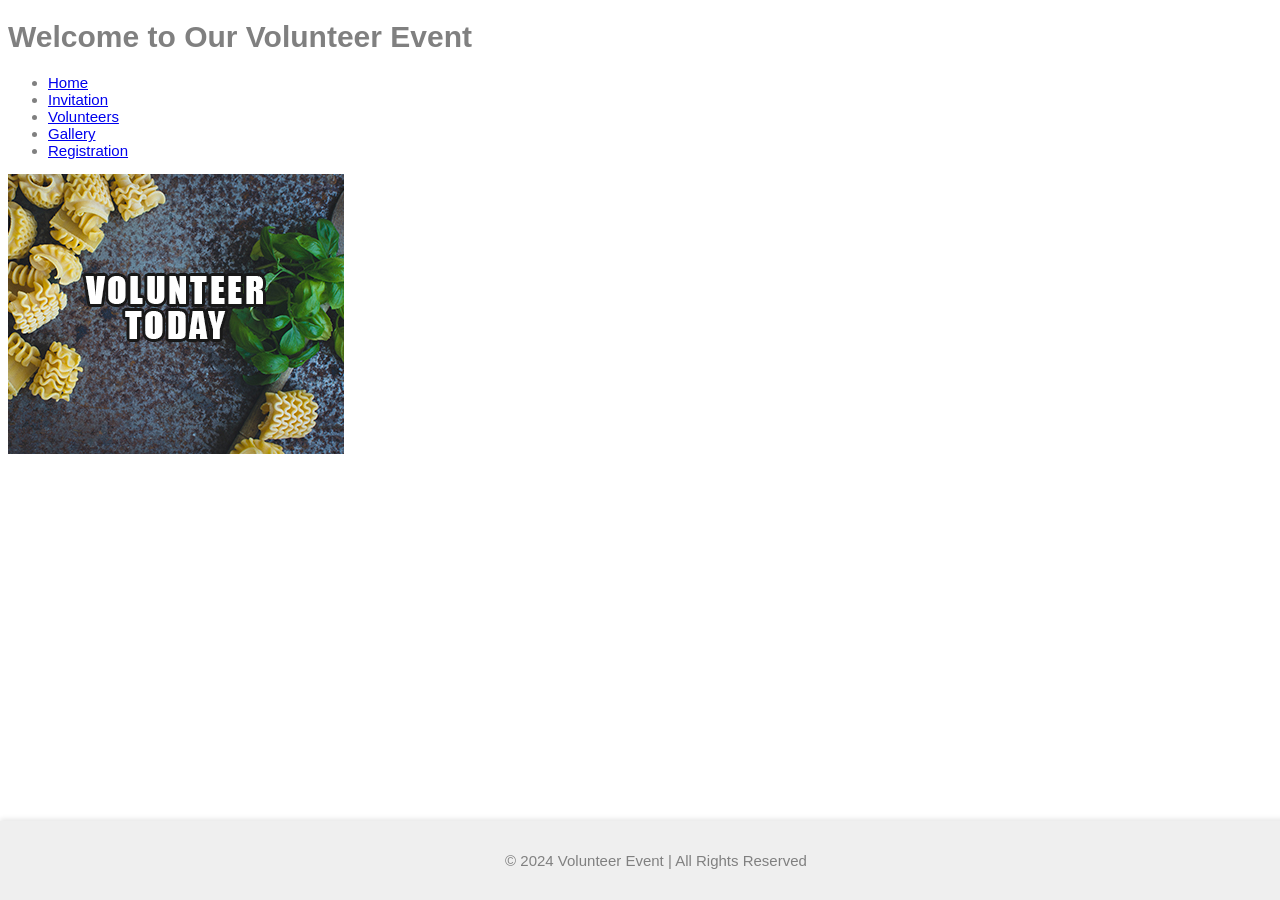
<file: index.html>
<!DOCTYPE html>
<html lang="en">
<head>
    <meta charset="UTF-8">
    <title>Home | Volunteer Event</title>
    <link rel="stylesheet" href="styles.css">
    <script defer src="index.js"></script>
</head>
<body>
    <header>
        <h1>Welcome to Our Volunteer Event</h1>
    </header>
    <nav>
        <ul>
            <li><a href="index.html" class="active">Home</a></li>
            <li><a href="invitation.html">Invitation</a></li>
            <li><a href="volunteer.html">Volunteers</a></li>
            <li><a href="gallery.html">Gallery</a></li>
            <li><a href="registration.html">Registration</a></li>
        </ul>
    </nav>
    <div class="banner">
        <img id="bannerImage" src="images/banner1.jpg" alt="Banner">
    </div>
    
    <footer>
        <p>© 2024 Volunteer Event | All Rights Reserved</p>
    </footer>
</body>
</html>
</file>
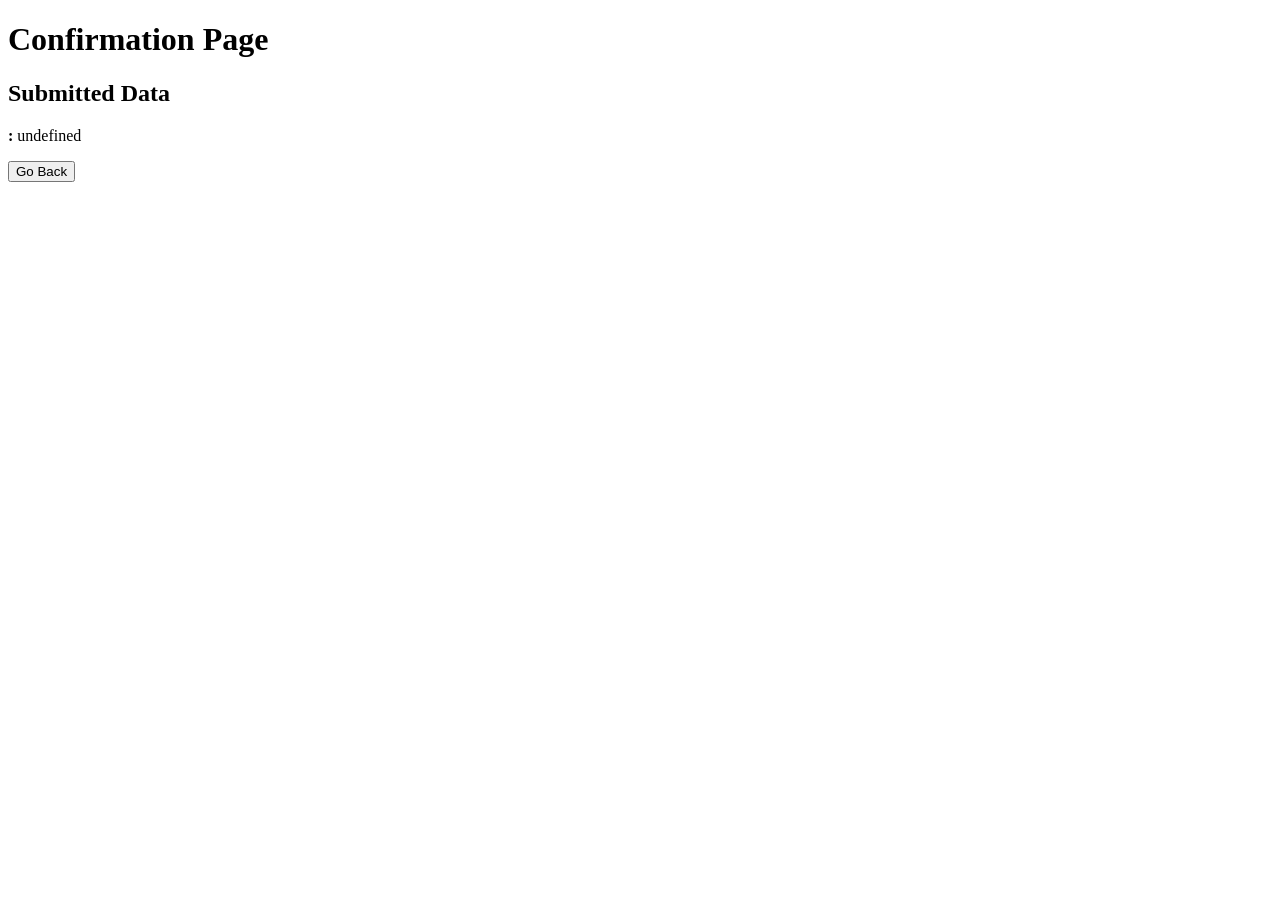
<file: confirm.html>
<!DOCTYPE html>
<html lang="en">
<head>
    <meta charset="UTF-8">
    <meta name="viewport" content="width=device-width, initial-scale=1.0">
    <title>Confirmation</title>
    <script>
        // Function to read cookies and parse key-value pairs
        function getCookies() {
            const cookies = document.cookie.split('; ');
            const cookieData = {};

            cookies.forEach(cookie => {
                const [key, value] = cookie.split('=');
                cookieData[key] = decodeURIComponent(value);
            });

            return cookieData;
        }

        // Display the cookie data on the page
        function displayData() {
            const cookieData = getCookies();
            const output = document.getElementById('output');

            output.innerHTML = '<h2>Submitted Data</h2>';
            for (const key in cookieData) {
                output.innerHTML += `<p><strong>${key}:</strong> ${cookieData[key]}</p>`;
            }
        }

        // Run displayData when the page loads
        window.onload = displayData;
    </script>
</head>
<body>
    <h1>Confirmation Page</h1>
    <div id="output"></div>
    <button onclick="window.location.href='registration.html'">Go Back</button>
</body>
</html>
</file>
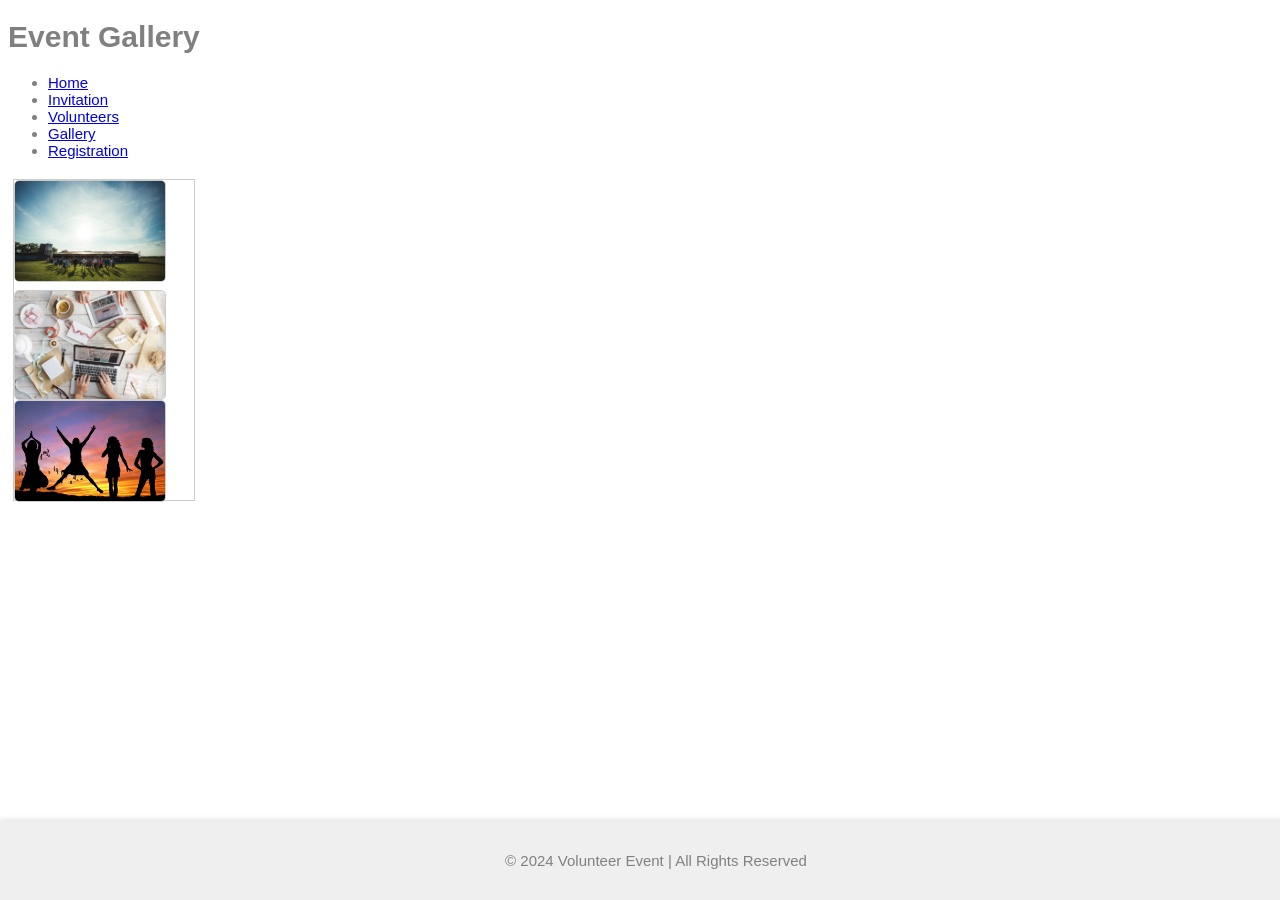
<file: gallery.html>
<!DOCTYPE html>
<html lang="en">
<head>
    <meta charset="UTF-8">
    <title>Gallery | Volunteer Event</title>
    <link rel="stylesheet" href="styles.css">
    <script defer src="gallery.js"></script>
</head>
<body>
    <header>
        <h1>Event Gallery</h1>
    </header>
    <nav>
        <ul>
            <li><a href="index.html">Home</a></li>
            <li><a href="invitation.html">Invitation</a></li>
            <li><a href="volunteer.html">Volunteers</a></li>
            <li><a href="gallery.html" class="active">Gallery</a></li>
            <li><a href="registration.html">Registration</a></li>
        </ul>
    </nav>
    <div class="gallery">
        <div class="gallery-item">
            <img id="event" src="images/event.jpg" alt="Event Image">
        </div>
        <div class="gallery-item">
            <img id="working" src="images/working.jpg" alt="Working Image">
        </div>
        <div class="gallery-item">
            <img id="silhouette" src="images/silhouette.jpg" alt="Silhouette Image">
        </div>
    </div>
    <div id="lightbox" style="display: none; position: fixed; top: 0; left: 0; width: 100%; height: 100%; background-color: rgba(0, 0, 0, 0.8); justify-content: center; align-items: center;">
        <img id="lightboxImage" 
             src="[data-uri]" 
             alt="Expanded view of selected gallery image" 
             style="max-width: 90%; max-height: 90%; border: 2px solid white;">
        <button onclick="closeLightbox()" 
                style="position: absolute; top: 10px; right: 20px; background-color: white; border: none; font-size: 20px; padding: 5px 10px; cursor: pointer;">
            &times;
        </button>
    </div>
    <footer>
        <p>© 2024 Volunteer Event | All Rights Reserved</p>
    </footer>
</body>
</html>
</file>
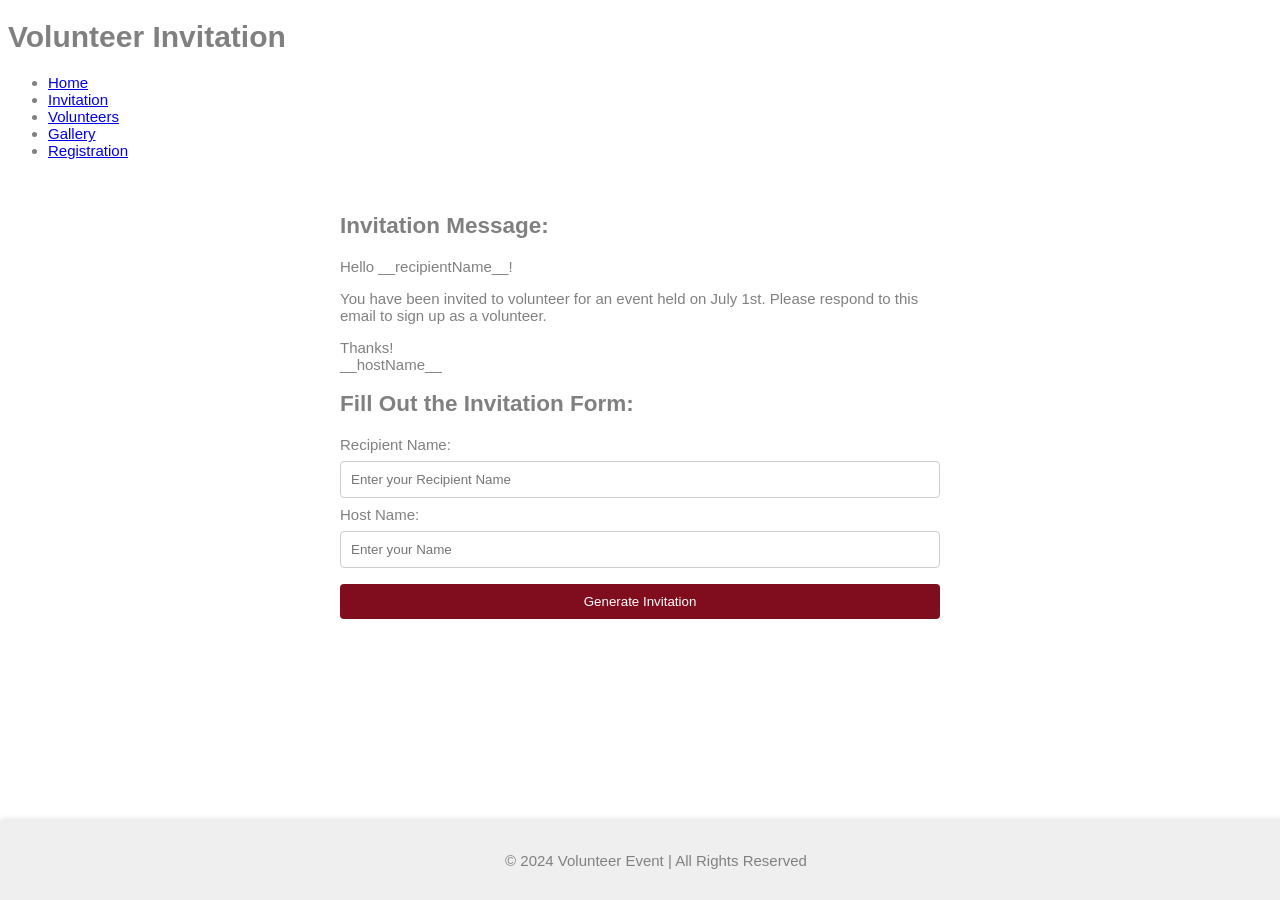
<file: invitation.html>
<!DOCTYPE html>
<html lang="en">
<head>
    <meta charset="UTF-8">
    <title>Invitation | Volunteer Event</title>
    <link rel="stylesheet" href="styles.css">
    <script src="invitation.js" defer></script>
</head>
<body>
    <header>
        <h1>Volunteer Invitation</h1>
    </header>
    <nav>
        <ul>
            <li><a href="index.html">Home</a></li>
            <li><a href="invitation.html">Invitation</a></li>
            <li><a href="Volunteer.html">Volunteers</a></li>
            <li><a href="gallery.html">Gallery</a></li>
            <li><a href="registration.html">Registration</a></li>
        </ul>
    </nav>
    <div class="container">
        <h2>Invitation Message:</h2>
        <p>Hello <span id="recipientNamePlaceholder">__recipientName__</span>!</p>
        <p>You have been invited to volunteer for an event held on July 1st. Please respond to this email to sign up as a volunteer.</p>
        <p>Thanks!<br><span id="hostNamePlaceholder">__hostName__</span></p>

        <h2>Fill Out the Invitation Form:</h2>
        <form onsubmit="replaceContent(); return false;">
            <label for="recipientNameInput">Recipient Name:</label>
            <input type="text" id="recipientNameInput" placeholder="Enter your Recipient Name" required>

            <label for="hostNameInput">Host Name:</label>
            <input type="text" id="hostNameInput" placeholder="Enter your Name" required>

            <button type="submit">Generate Invitation</button>
        </form>
    </div>
    <footer>
        <p>© 2024 Volunteer Event | All Rights Reserved</p>
    </footer>
</body>
</html>
</file>
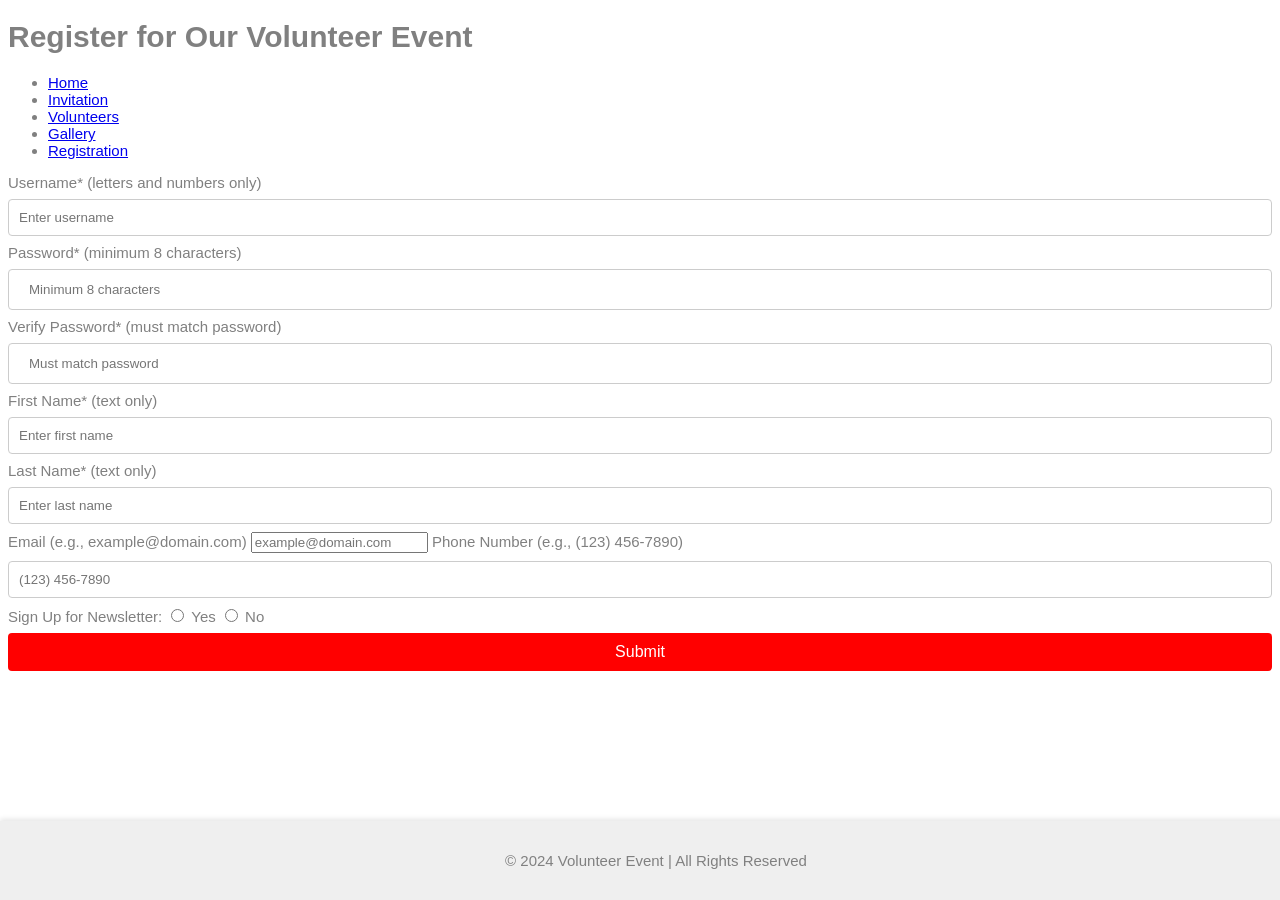
<file: registration.html>
<!DOCTYPE html>
<html lang="en">
<head>
    <meta charset="UTF-8">
    <title>Registration | Volunteer Event</title>
    <link rel="stylesheet" href="styles.css">
    <script defer src="registration.js"></script>
</head>
<body>
    <header>
        <h1>Register for Our Volunteer Event</h1>
    </header>
    <nav>
        <ul>
            <li><a href="index.html">Home</a></li>
            <li><a href="invitation.html">Invitation</a></li>
            <li><a href="volunteer.html">Volunteers</a></li>
            <li><a href="gallery.html">Gallery</a></li>
            <li><a href="registration.html" class="active">Registration</a></li>
        </ul>
    </nav>
    <form id="registrationForm" onsubmit="validateAndSubmit(event)">
        <label for="username">Username* (letters and numbers only)</label>
        <input type="text" id="username" name="username" placeholder="Enter username" required>
        <span class="error" id="usernameError"></span>

        <label for="password">Password* (minimum 8 characters)</label>
        <input type="password" id="password" name="password" placeholder="Minimum 8 characters" required>
        <span class="error" id="passwordError"></span>

        <label for="passwordVerify">Verify Password* (must match password)</label>
        <input type="password" id="passwordVerify" name="passwordVerify" placeholder="Must match password" required>
        <span class="error" id="passwordVerifyError"></span>

        <label for="firstName">First Name* (text only)</label>
        <input type="text" id="firstName" name="firstName" placeholder="Enter first name" required>
        <span class="error" id="firstNameError"></span>

        <label for="lastName">Last Name* (text only)</label>
        <input type="text" id="lastName" name="lastName" placeholder="Enter last name" required>
        <span class="error" id="lastNameError"></span>

        <label for="email">Email (e.g., example@domain.com)</label>
        <input type="email" id="email" name="email" placeholder="example@domain.com">
        <span class="error" id="emailError"></span>

        <label for="phoneNumber">Phone Number (e.g., (123) 456-7890)</label>
        <input type="text" id="phoneNumber" name="phoneNumber" placeholder="(123) 456-7890">
        <span class="error" id="phoneNumberError"></span>

        <label>Sign Up for Newsletter:</label>
        <input type="radio" id="newsletterYes" name="signUpNewsletter" value="Yes"> Yes
        <input type="radio" id="newsletterNo" name="signUpNewsletter" value="No"> No

        <button type="submit" style="background-color: red; color: white; border: none; padding: 10px 15px; font-size: 16px; cursor: pointer;">Submit</button>
    </form>
    <footer>
        <p>© 2024 Volunteer Event | All Rights Reserved</p>
    </footer>
</body>
</html>
</file>
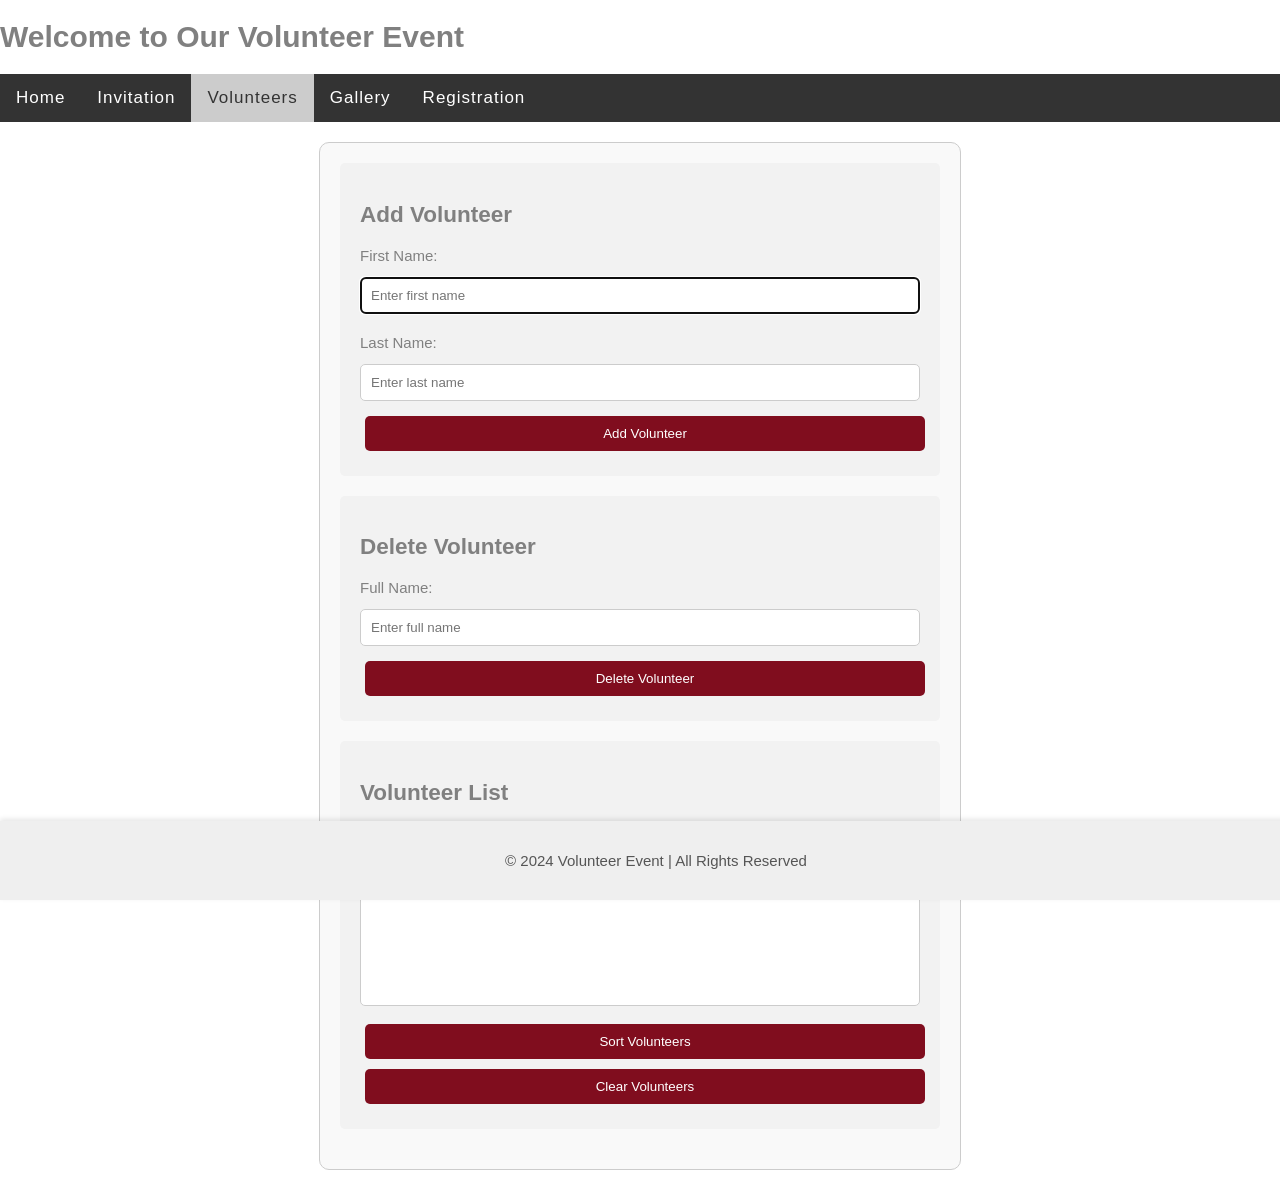
<file: Volunteer.html>
<!DOCTYPE html>
<html lang="en">
<head>
    <meta charset="UTF-8">
    <meta name="viewport" content="width=device-width, initial-scale=1.0">
    <title>Volunteer Management</title>
    <link rel="stylesheet" href="styles.css">
    <script defer src="volunteers.js"></script>
    <style>
        /* Constrain layout */
        body {
            font-family: Arial, sans-serif;
            margin: 0;
            padding: 0;
        }

        main {
            max-width: 600px;
            margin: 20px auto;
            padding: 20px;
            border: 1px solid #ccc;
            border-radius: 10px;
            background-color: #f9f9f9;
        }

        section {
            margin-bottom: 20px;
        }

        label {
            display: block;
            margin: 10px 0 5px;
        }

        input[type="text"], textarea {
            width: 100%;
            padding: 10px;
            border: 1px solid #ccc;
            border-radius: 5px;
            margin-bottom: 10px;
        }

        textarea {
            resize: none;
        }

        .red-button {
            background-color: #800D1E;
            color: white;
            padding: 10px 15px;
            border: none;
            border-radius: 5px;
            cursor: pointer;
            margin-right: 10px;
        }

        .red-button:hover {
            background-color: #a00e28;
        }

        footer {
            text-align: center;
            margin-top: 20px;
            color: #555;
        }
    </style>
</head>
<body>
    <!-- Header Section -->
    <header>
        <h1>Welcome to Our Volunteer Event</h1>
    </header>

    <!-- Navigation Bar -->
    <nav>
        <ul class="topnav">
            <li><a href="index.html">Home</a></li>
            <li><a href="invitation.html">Invitation</a></li>
            <li><a href="volunteer.html" class="active">Volunteers</a></li>
            <li><a href="gallery.html">Gallery</a></li>
            <li><a href="registration.html">Registration</a></li>
        </ul>
    </nav>

    <!-- Main Content -->
    <main>
        <section>
            <h2>Add Volunteer</h2>
            <label for="first_name">First Name:</label>
            <input type="text" id="first_name" placeholder="Enter first name">
            <label for="last_name">Last Name:</label>
            <input type="text" id="last_name" placeholder="Enter last name">
            <button id="add_button" class="red-button">Add Volunteer</button>
        </section>

        <section>
            <h2>Delete Volunteer</h2>
            <label for="delete_name">Full Name:</label>
            <input type="text" id="delete_name" placeholder="Enter full name">
            <button id="delete_button" class="red-button">Delete Volunteer</button>
        </section>

        <section>
            <h2>Volunteer List</h2>
            <textarea id="volunteerList" rows="10" cols="30" readonly></textarea>
            <br>
            <button id="sort_button" class="red-button">Sort Volunteers</button>
            <button id="clear_button" class="red-button">Clear Volunteers</button>
        </section>
    </main>

    <!-- Footer Section -->
    <footer>
        <p>© 2024 Volunteer Event | All Rights Reserved</p>
    </footer>
</body>
</html>
</file>
<file: styles.css>
body {
    font: 15px arial, sans-serif;
    color: #808080;
}
input[type=text],
select ,input[type=password],radio{
    width: 100%;
    padding: 12px 20px;
    margin: 8px 0;
    display: inline-block;
    border: 1px solid #ccc;
    border-radius: 4px;
    box-sizing: border-box;
}
input[type=submit] ,input[type=button]{
    width: 100%;
    background-color: #800D1E;
    color: white;
    padding: 14px 20px;
    margin: 8px 0;
    border: none;
    border-radius: 4px;
    cursor: pointer;
}
input[type=submit]:hover, input[type=button]:hover {
    background-color: #802F1E;
}
section {
    border-radius: 5px;
    background-color: #f2f2f2;
    padding: 20px;
}
article {
    border-radius: 5px;
    background-color: #CCCCCC;
    padding: 20px;
    color: #222222;
}
ul.topnav {
    list-style-type: none;
    margin: 0;
    padding: 0;
    overflow: hidden;
    background-color: #333;
}
ul.topnav li {
    float: left;
}
ul.topnav li a {
    display: block;
    color: white;
    text-align: center;
    padding: 14px 16px;
    text-decoration: none;
}
ul.topnav li a:hover:not(.active) {
    background-color: #111;
}
ul.topnav li a.active {
    background-color: #CCCCCC;
    color: #333
}
ul.topnav li.right {
    float: right;
}
@media screen and (max-width: 600px) {
    ul.topnav li.right,
    ul.topnav li {
        float: none;
    }
}
.top {
    position: relative;
    background-color: #ffffff;
    height: 68px;
    padding-top: 20px;
    line-height: 50px;
    overflow: hidden;
    z-index: 2;
}
.logo {
    font-family: arial;
    text-decoration: none;
    line-height: 1;
    -webkit-font-smoothing: antialiased;
    -moz-osx-font-smoothing: grayscale;
    font-size: 37px;
    letter-spacing: 3px;
    color: #555555;
    display: block;
    position: absolute;
    top: 17px;
}
.logo .dotcom {
    color: #800D1E
}
.topnav {
    position: relative;
    z-index: 2;
    font-size: 17px;
    background-color: #5f5f5f;
    color: #f1f1f1;
    width: 100%;
    padding: 0;
    letter-spacing: 1px;
}
.top .logo {
    position: relative;
    top: 0;
    width: 100%;
    text-align: left;
    margin: auto
}
footer {
    position: absolute;
    right: 0;
    bottom: 0;
    left: 0;
    padding: 1rem;
    background-color: #efefef;
    text-align: center;
}
div.gallery {
    margin: 5px;
    border: 1px solid #ccc;
    float: left;
    width: 180px;
}

div.gallery:hover {
    border: 1px solid #777;
}

div.gallery img {
    width: 100%;
    height: auto;
}

div.desc {
    padding: 15px;
    text-align: center;
}
/* General styling for the container section */
.container {
    padding: 20px;
    max-width: 600px;
    margin: 0 auto;
}

/* Adjust footer to stay at the bottom */
footer {
    position: fixed;
    left: 0;
    bottom: 0;
    width: 100%;
    background-color: #efefef;
    text-align: center;
    padding: 1rem;
    box-shadow: 0 -2px 5px rgba(0, 0, 0, 0.1);
}

/* Additional spacing for the bottom of the content to avoid overlap */
body {
    margin-bottom: 80px; /* Adjust as needed to make space for footer */
}

/* Styling for buttons and inputs in the volunteer section */
input[type="text"], textarea {
    width: 100%;
    margin: 8px 0;
    padding: 10px;
    box-sizing: border-box;
    border: 1px solid #ccc;
    border-radius: 4px;
}

button {
    width: 100%;
    padding: 10px;
    margin: 8px 0;
    background-color: #800D1E;
    color: white;
    border: none;
    border-radius: 4px;
    cursor: pointer;
}

button:hover {
    background-color: #802F1E;
}
/* Gallery styling */
.gallery {
    display: flex;
    flex-wrap: wrap;
    gap: 10px;
}

.gallery-item {
    width: 150px; /* Thumbnail width */
    height: 100px; /* Thumbnail height */
    cursor: pointer;
}

.gallery-item img {
    width: 100%;
    height: 100%;
    object-fit: cover; /* Ensures the image fills the thumbnail area without distortion */
    border: 1px solid #ccc;
    border-radius: 5px;
    transition: 0.3s;
}

.gallery-item img:hover {
    border-color: #777;
}

/* Modal styling */
.modal {
    display: none; /* Initially hidden */
    position: fixed;
    z-index: 100;
    padding-top: 60px;
    left: 0;
    top: 0;
    width: 100%;
    height: 100%;
    background-color: rgba(0, 0, 0, 0.9);
}

.modal-content {
    margin: auto;
    display: block;
    width: 80%;
    max-width: 700px;
}

#imgCaption {
    text-align: center;
    color: #ccc;
    padding: 10px 0;
}

.close {
    position: absolute;
    top: 15px;
    right: 35px;
    color: #f1f1f1;
    font-size: 40px;
    cursor: pointer;
}
/* Styling for buttons */
.red-button {
    background-color: #800D1E;
    color: white;
    border: none;
    border-radius: 5px;
    padding: 10px 20px;
    cursor: pointer;
    margin: 5px;
}

.red-button:hover {
    background-color: #802F1E;
}

/* Volunteer List textarea */
textarea#volunteerList {
    width: 100%;
    padding: 10px;
    margin-top: 10px;
    border: 1px solid #ccc;
    border-radius: 5px;
    resize: none;
}

/* Responsive Design */
@media (max-width: 600px) {
    .red-button {
        width: 100%;
    }
}
#lightbox {
    display: none; /* Hidden by default */
    position: fixed;
    top: 0;
    left: 0;
    width: 100%;
    height: 100%;
    background-color: rgba(0, 0, 0, 0.8); /* Dark background */
    justify-content: center;
    align-items: center;
    z-index: 1000; /* Ensure it's on top */
}

#lightbox img {
    max-width: 90%;
    max-height: 90%;
    border: 2px solid white;
}

#lightbox button {
    position: absolute;
    top: 20px;
    right: 30px;
    background: white;
    border: none;
    font-size: 25px;
    padding: 5px 10px;
    cursor: pointer;
    color: #333;
    border-radius: 50%;
    box-shadow: 0 2px 5px rgba(0, 0, 0, 0.5);
}

#lightbox button:hover {
    background: #f1f1f1;
}
</file>
